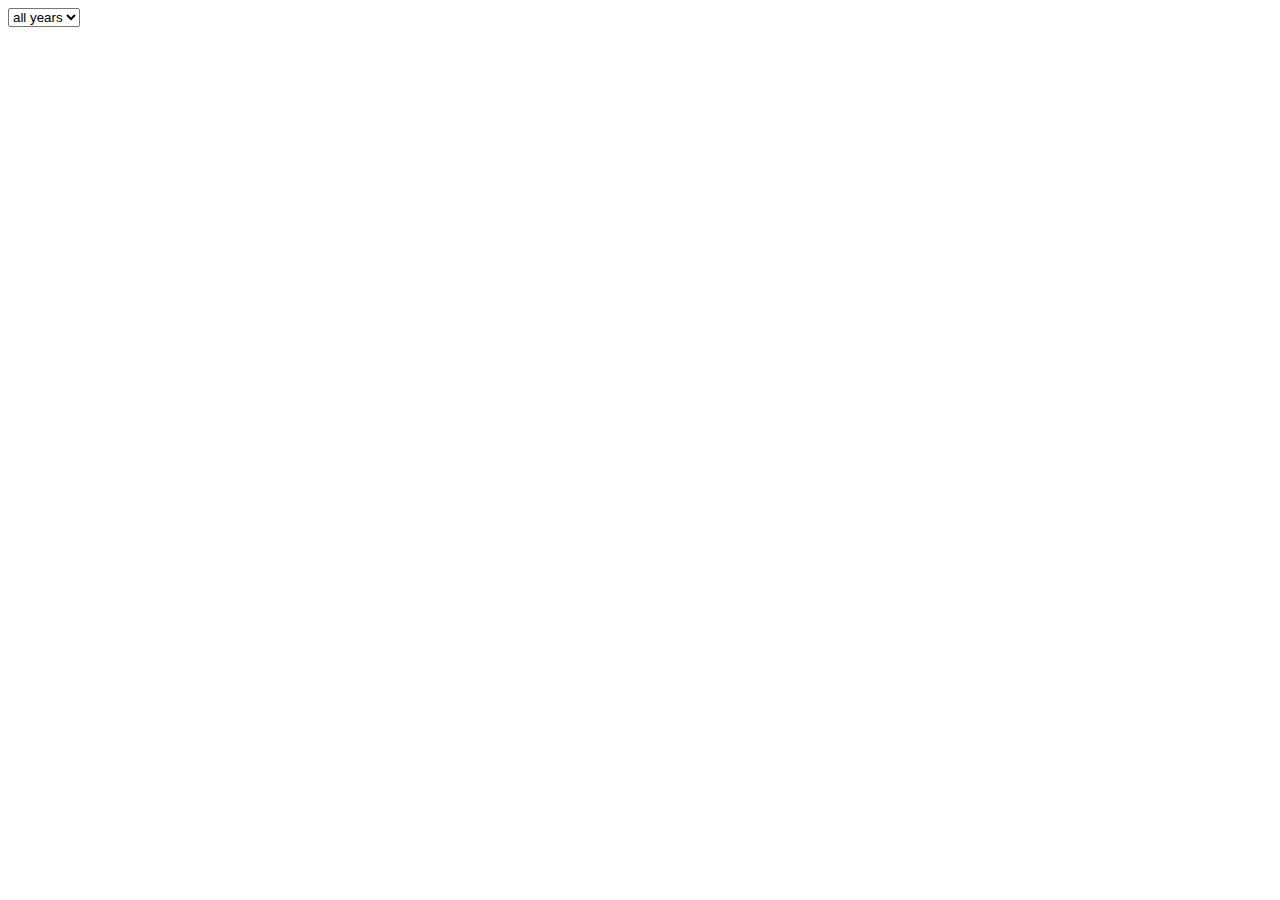
<file: sophie/index.html>
<!DOCTYPE html>
<html>
<head>
    <title></title>
    <meta charset="utf-8"/>
    <link rel="stylesheet" type="text/css" href="css/stackedBar.css">
</head>
<body>
    <script src="https://d3js.org/d3.v5.min.js"></script>
    <!-- <script src="https://d3js.org/d3.v4.js"></script> -->
    <script src="./js/main.js"></script>
    <select id="selectButton_year" onchange="yearChange()">
        <option selected value="all-years">all years</option>
        <option value="2002" >2002</option>
        <option value="2003">2003</option>
        <option value="2004">2004</option>
        <option value="2005">2005</option>
        <option value="2006">2006</option>
        <option value="2007">2007</option>
        <option value="2008">2008</option>
        <option value="2009">2009</option>
        <option value="2010">2010</option>
        <option value="2011">2011</option>
        <option value="2012">2012</option>
        <option value="2013">2013</option>
        <option value="2014">2014</option>
        <option value="2015">2015</option>
        <option value="2016">2016</option>
        <option value="2017">2017</option>
        <option value="2018">2018</option>
    </select>

</body>
</html>
</file>
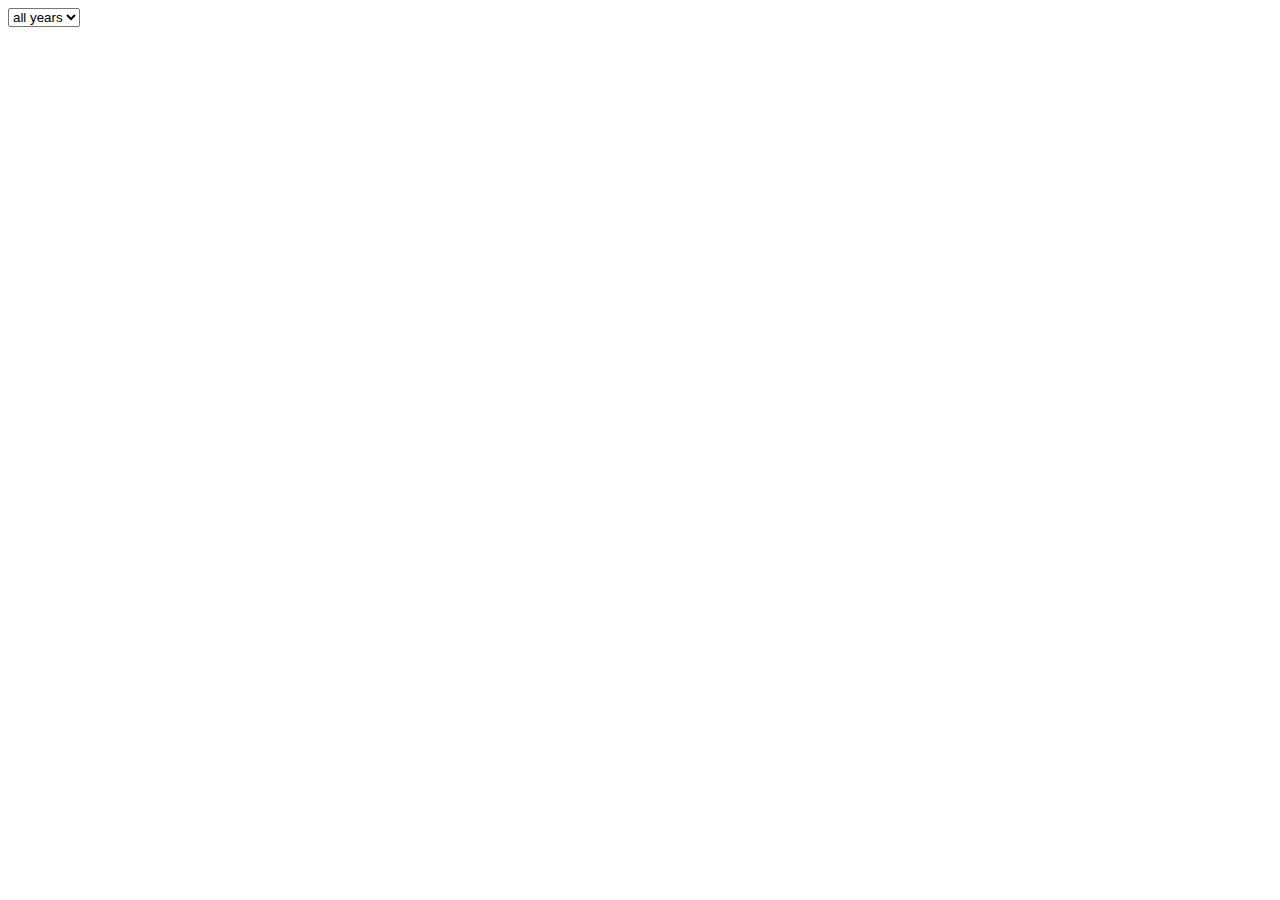
<file: sophie/barChart1/index.html>
<!DOCTYPE html>
<html>
<head>
    <title></title>
    <meta charset="utf-8"/>
    <link rel="stylesheet" type="text/css" href="css/stackedBar.css">
</head>
<body>
    <script src="https://d3js.org/d3.v5.min.js"></script>
    <!-- <script src="https://d3js.org/d3.v4.js"></script> -->
    <script src="./js/main.js"></script>
    <div id="dropdown">
    <select id="selectButton_year" onchange="yearChange()">
        <option selected value="all-years">all years</option>
        <option value="2002" >2002</option>
        <option value="2003">2003</option>
        <option value="2004">2004</option>
        <option value="2005">2005</option>
        <option value="2006">2006</option>
        <option value="2007">2007</option>
        <option value="2008">2008</option>
        <option value="2009">2009</option>
        <option value="2010">2010</option>
        <option value="2011">2011</option>
        <option value="2012">2012</option>
        <option value="2013">2013</option>
        <option value="2014">2014</option>
        <option value="2015">2015</option>
        <option value="2016">2016</option>
        <option value="2017">2017</option>
        <option value="2018">2018</option>
    </select>
</div>
    <!-- <div id="subChart"></div> -->
    
</body>
</html>
</file>
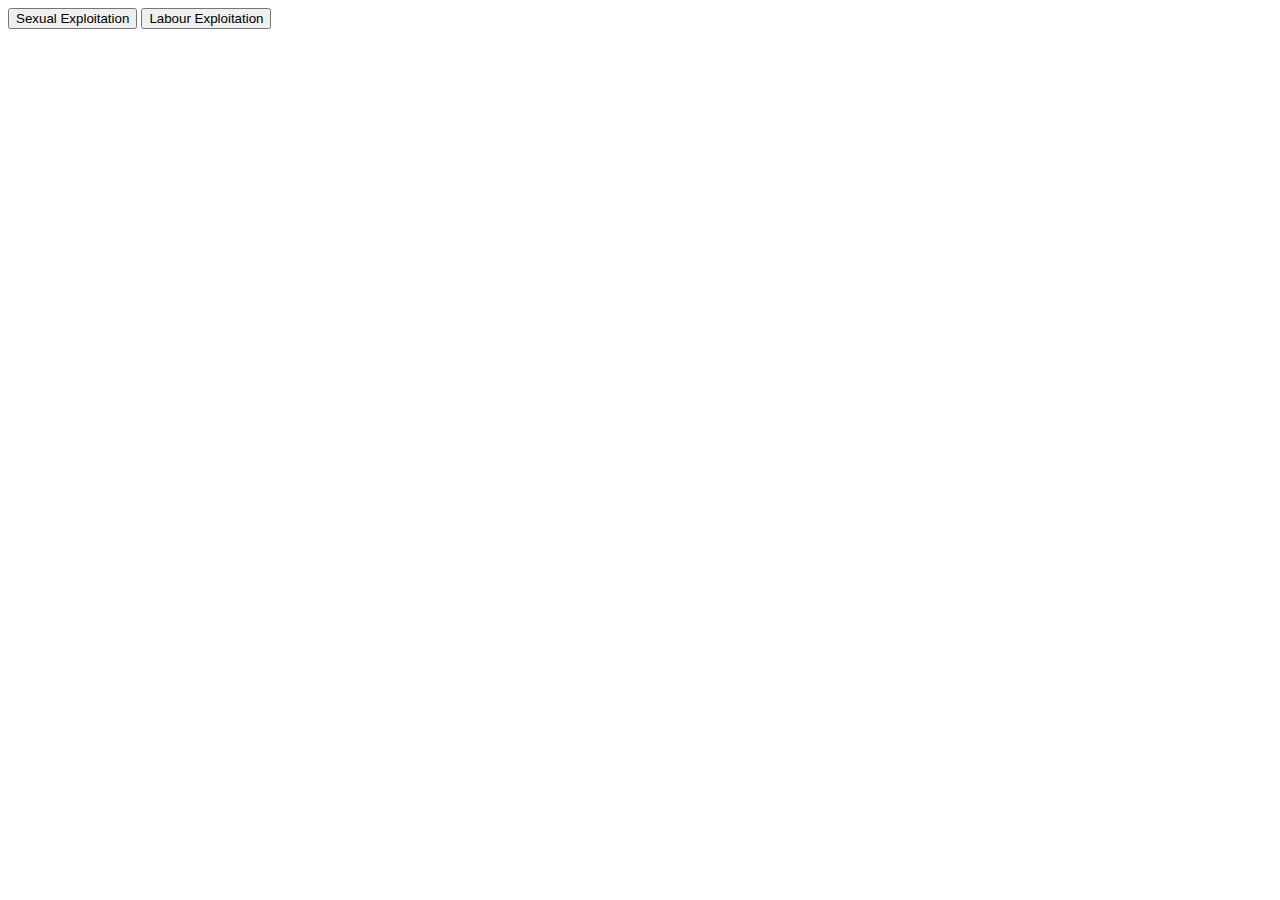
<file: sophie/barChart2/index.html>
<!DOCTYPE html>
<html>
<head>
    <title></title>
    <meta charset="utf-8"/>
</head>
<body>
    <script src="//d3js.org/d3.v5.min.js"></script>
    <script src="./js/main.js"></script>
    <script src="./js/d3-tip.js"></script>
    <div id="buttons">
        <button onclick = "update('sexual_exploitation')">Sexual Exploitation</button>
        <button onclick = "update('labour_exploitation')">Labour Exploitation</button>
    </div>
    <!-- <div id = "barChart2" ></div> -->
</body>
</html>
</file>
<file: sophie/css/stackedBar.css>
div{
    float: left;
}
</file>
<file: sophie/barChart1/css/stackedBar.css>
div{
    float: left;
}
</file>
